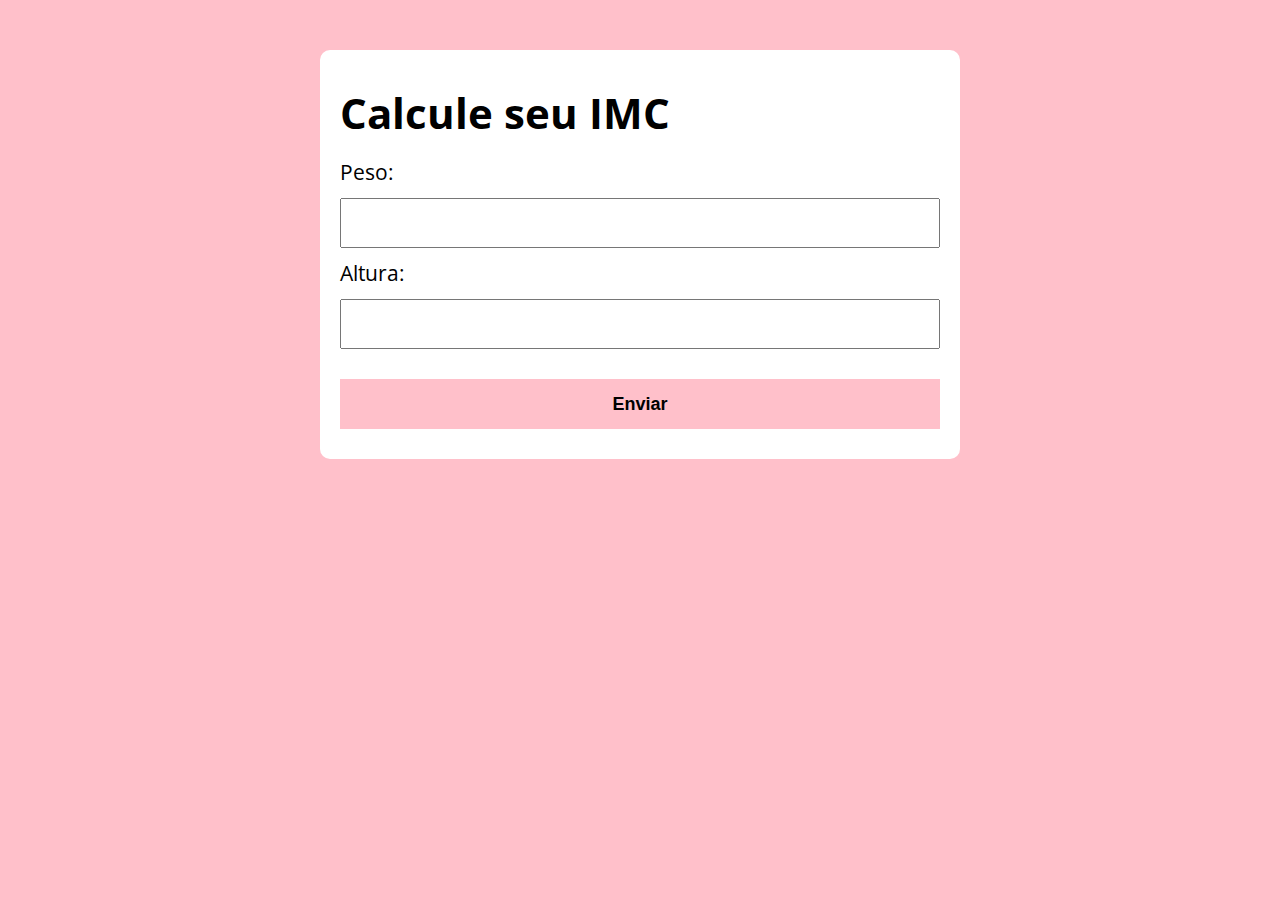
<file: Aula24/index.html>
<!DOCTYPE html>
<html lang="pt-BR">

<head>
    <meta charset="UTF-8">
    <meta name="viewport" content="width=device-width, initial-scale=1.0">
    <title>Calculo IMC</title>
    <link rel="stylesheet" href="./assets/style.css">

</head>

<body>

    <section class="container">
        <h1>Calcule seu IMC</h1>
        <form action="/" id="formulario" method="post">
            <label for="peso">Peso:</label>
            <input type="text" id="peso" name="peso">
            <label for="altura">Altura:</label>
            <input type="text" id="altura" name="altura">
            <button type="submit">Enviar</button>
        </form>
        
        <div id="resultado"></div>
    </section>

    <script src='./assets/main.js'></script>
</body>

</html>
</file>
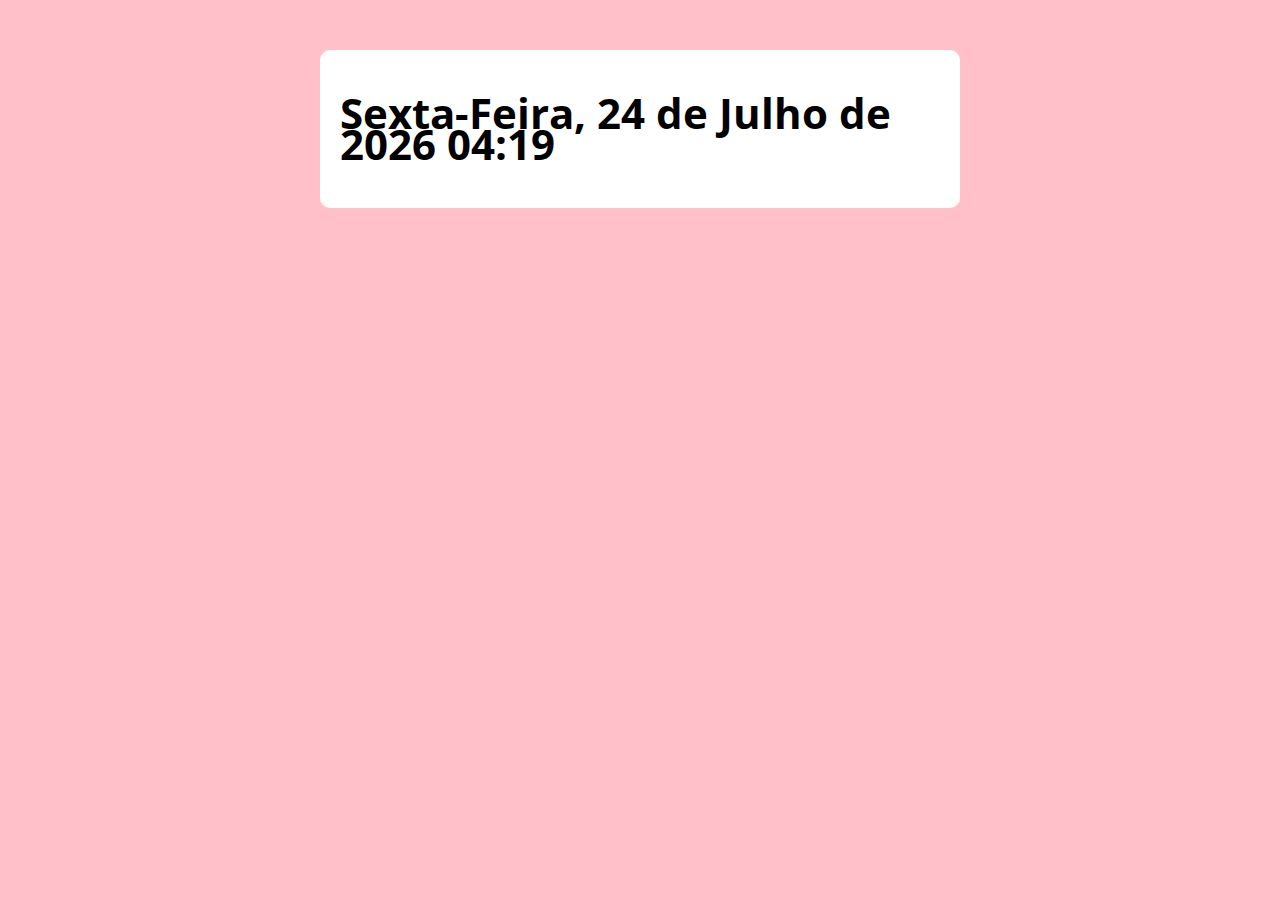
<file: Aula28/index.html>
<!DOCTYPE html>
<html lang="pt-BR">

<head>
    <meta charset="UTF-8">
    <meta name="viewport" content="width=device-width, initial-scale=1.0">
    <title>Modelo para Exercicíos</title>
    <link rel="stylesheet" href="style.css">

</head>

<body>

    <section class="container">
        <h1></h1>
    </section>

    <script src='script.js'></script>
</body>

</html>
</file>
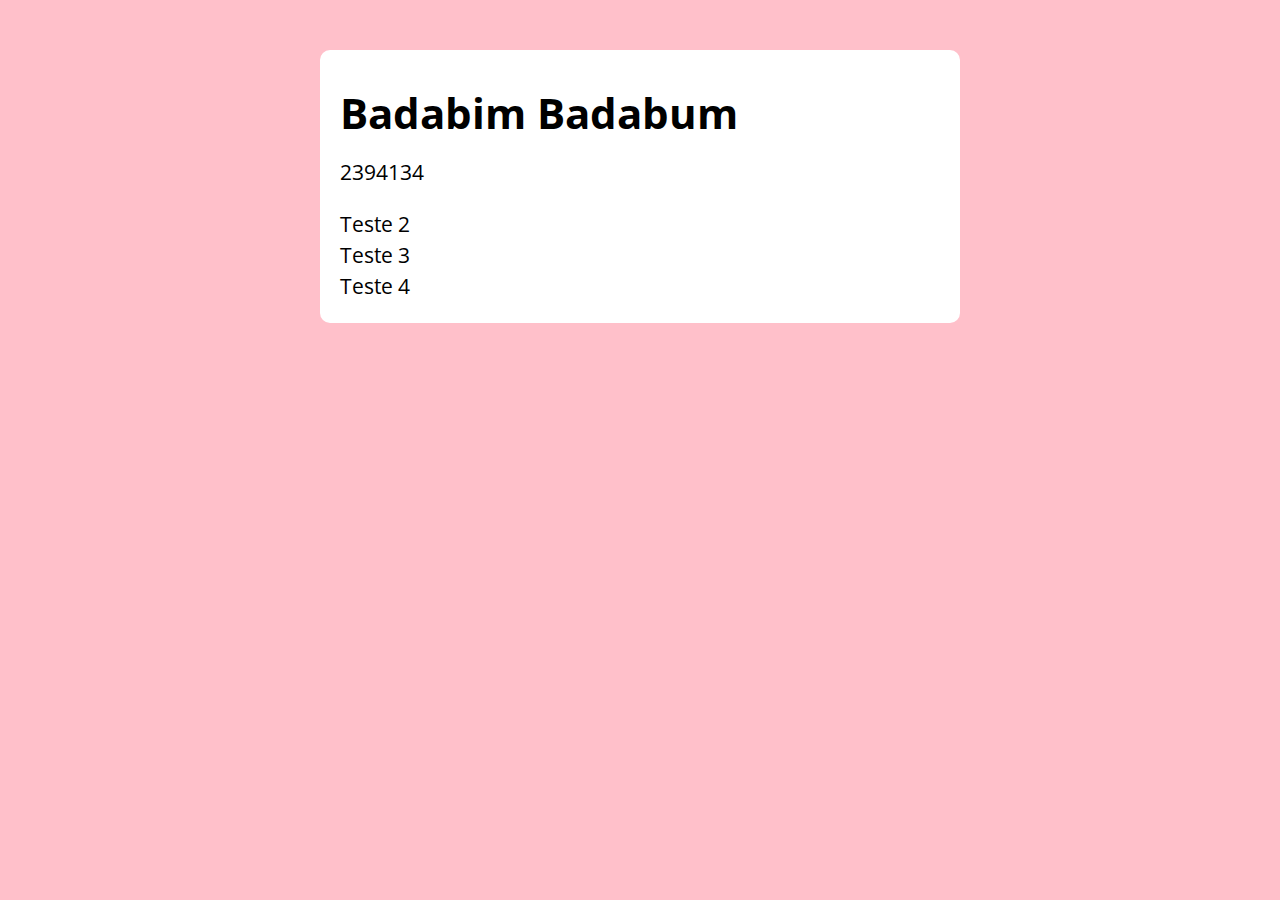
<file: Aula31/index.html>
<!DOCTYPE html>
<html lang="pt-BR">

<head>
    <meta charset="UTF-8">
    <meta name="viewport" content="width=device-width, initial-scale=1.0">
    <title>Modelo para Exercicíos</title>
    <link rel="stylesheet" href="./assets/css/style.css">

</head>

<body>

    <section class="container">
        <h1> Badabim Badabum</h1>
        <!-- AQUI -->
        
    </section>

    <script src='main.js'></script>
</body>

</html>
</file>
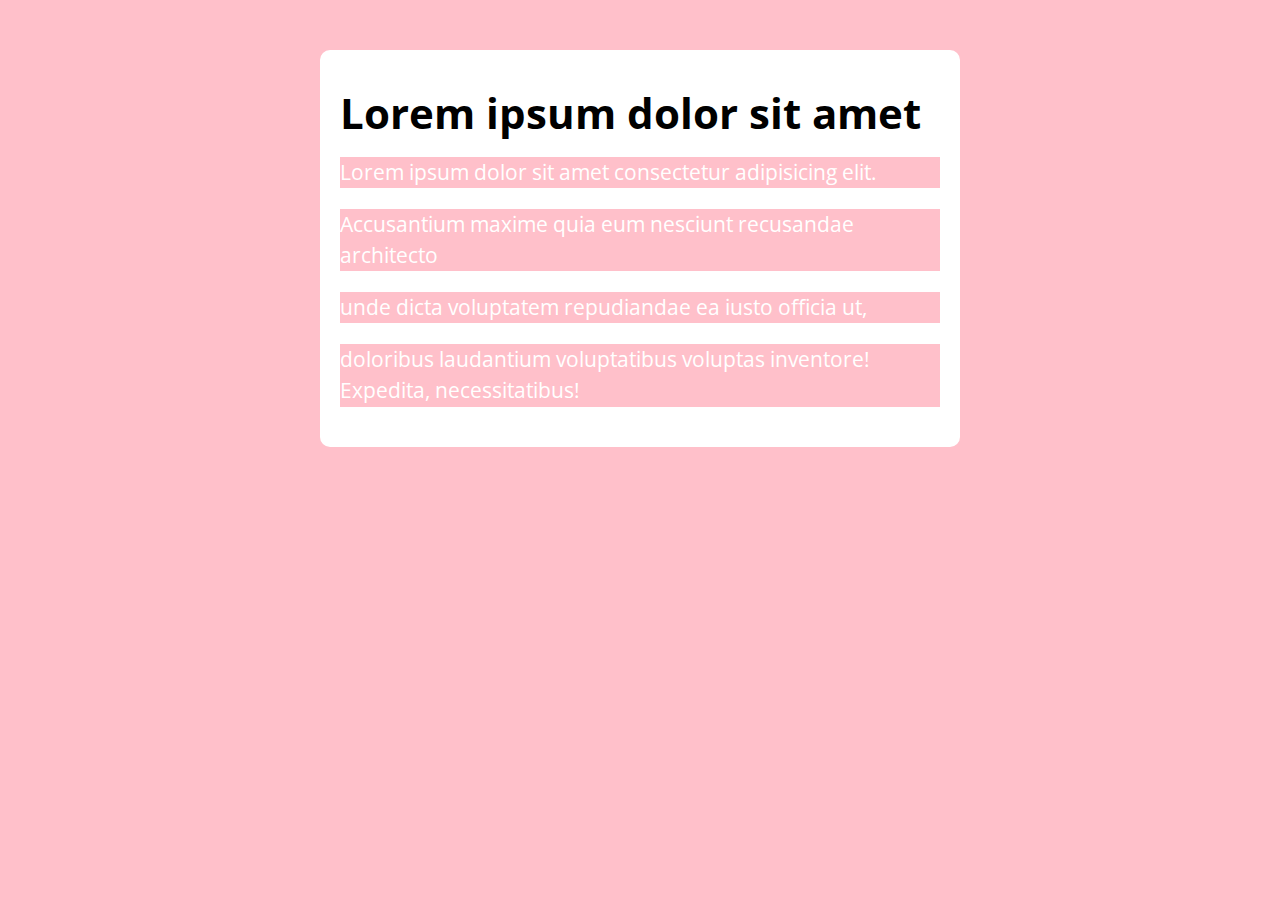
<file: Aula33/index.html>
<!DOCTYPE html>
<html lang="pt-BR">

<head>
    <meta charset="UTF-8">
    <meta name="viewport" content="width=device-width, initial-scale=1.0">
    <title>Modelo para Exercicíos</title>
    <link rel="stylesheet" href="./assets/css/style.css">

</head>

<body>

    <section class="container">
        <h1>Lorem ipsum dolor sit amet</h1>
        <div class ="paragrafos"> 
            <p>Lorem ipsum dolor sit amet consectetur adipisicing elit.</p>
            <p>Accusantium maxime quia eum nesciunt recusandae architecto</p>
            <p>unde dicta voluptatem repudiandae ea iusto officia ut,</p>
            <p> doloribus laudantium voluptatibus voluptas inventore! Expedita, necessitatibus!</p>
    </section>

    <script src='./assets/js/main.js'></script>
</body>

</html>
</file>
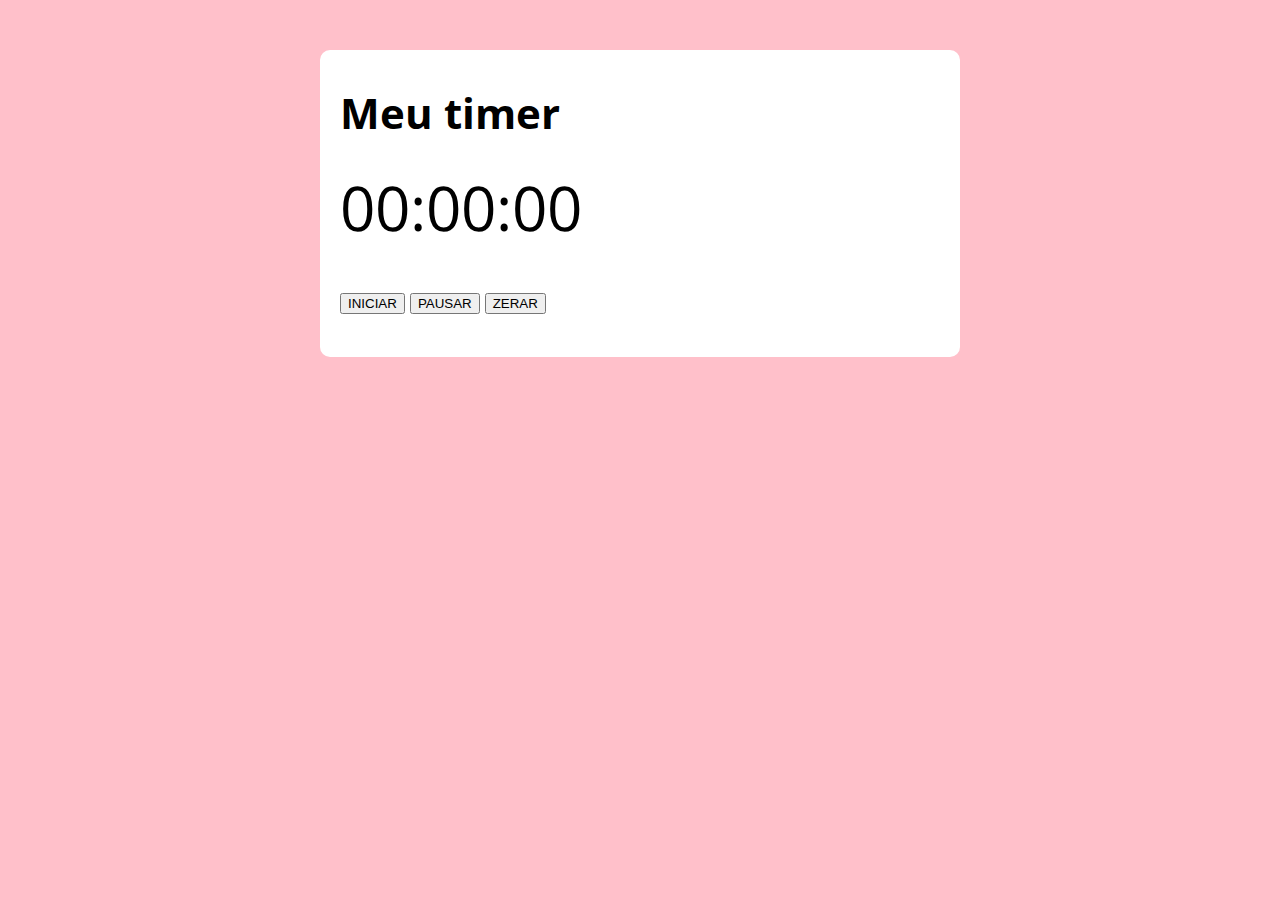
<file: Aula42/index.html>
<!DOCTYPE html>
<html lang="pt-BR">

<head>
    <meta charset="UTF-8">
    <meta name="viewport" content="width=device-width, initial-scale=1.0">
    <title>Modelo para Exercicíos</title>
    <link rel="stylesheet" href="./assets/css/style.css">

</head>

<body>

    <section class="container">
        <h1>Meu timer</h1>
        <p class="relogio">00:00:00</p>
        <p>
            <button class="iniciar">INICIAR</button>
            <button class="pausar">PAUSAR</button>
            <button class="zerar">ZERAR</button>
        </p>
    </section>

    <script src='./assets/js/main.js'></script>
</body>

</html>
</file>
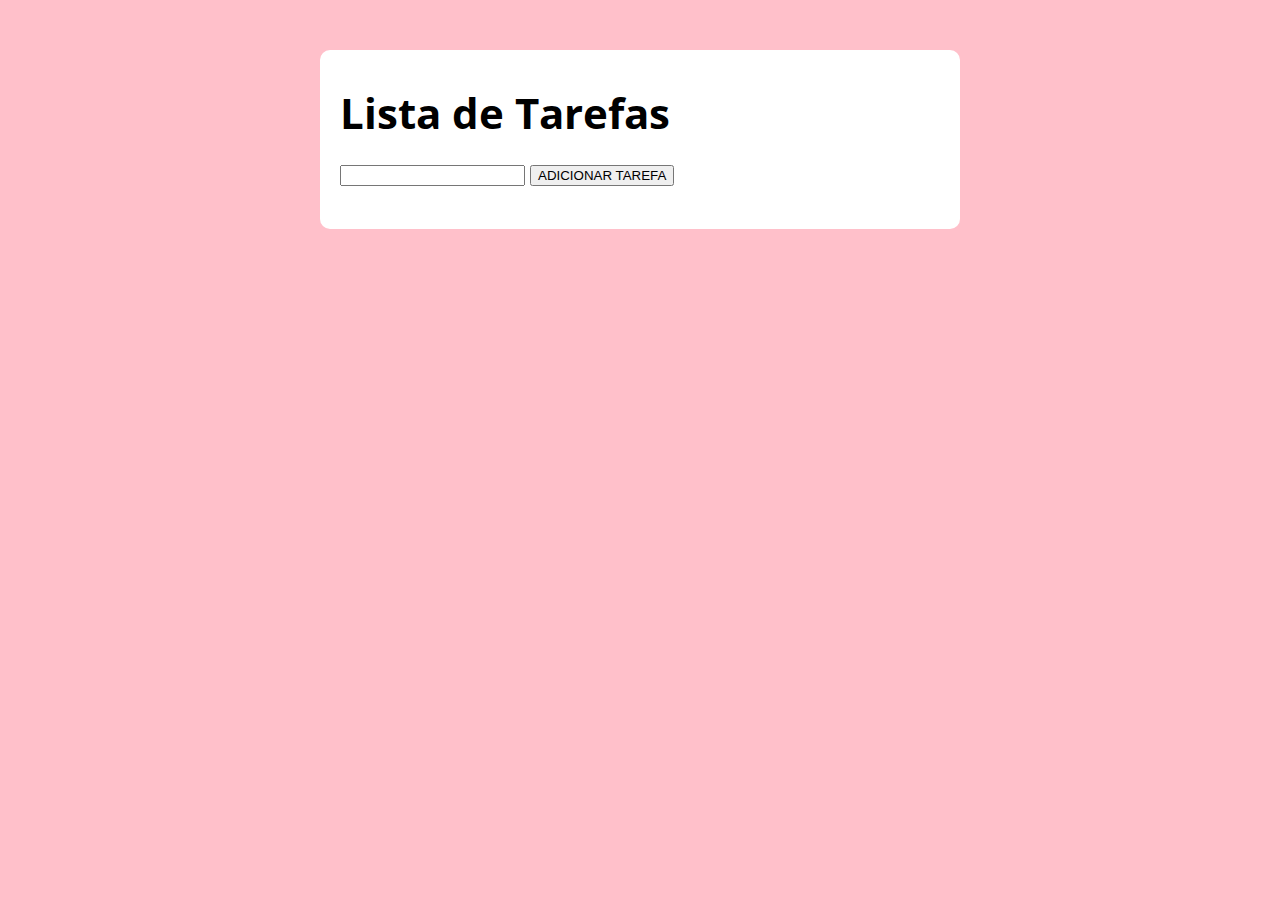
<file: Aula44/index.html>
<!DOCTYPE html>
<html lang="pt-BR">

<head>
    <meta charset="UTF-8">
    <meta name="viewport" content="width=device-width, initial-scale=1.0">
    <title>Modelo para Exercicíos</title>
    <link rel="stylesheet" href="./assets/css/style.css">

</head>

<body>

    <section class="container">
        <h1>Lista de Tarefas</h1>
        <p>
            <input type="text" class="input-tarefa">
            <button class="btn-tarefa">ADICIONAR TAREFA</button>
        </p>

        <ul class="tarefas"></ul>
    </section>

    <script src='./assets/js/main.js'></script>
</body>

</html>
</file>
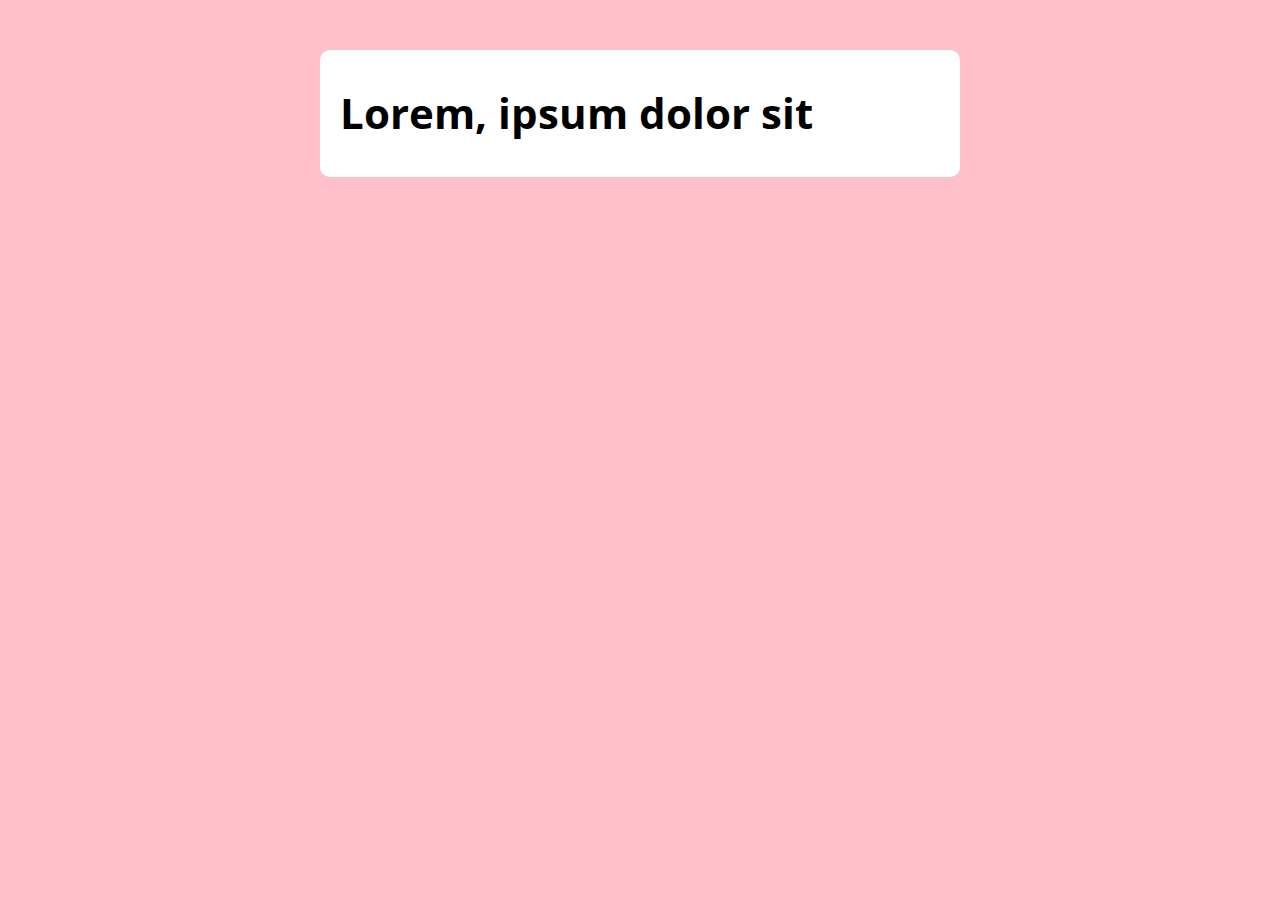
<file: Modelo HTML/index.html>
<!DOCTYPE html>
<html lang="pt-BR">

<head>
    <meta charset="UTF-8">
    <meta name="viewport" content="width=device-width, initial-scale=1.0">
    <title>Modelo para Exercicíos</title>
    <link rel="stylesheet" href="./assets/css/style.css">

</head>

<body>

    <section class="container">
        <h1>Lorem, ipsum dolor sit</h1>
        
    </section>

    <script src='./assets/js/main.js'></script>
</body>

</html>
</file>
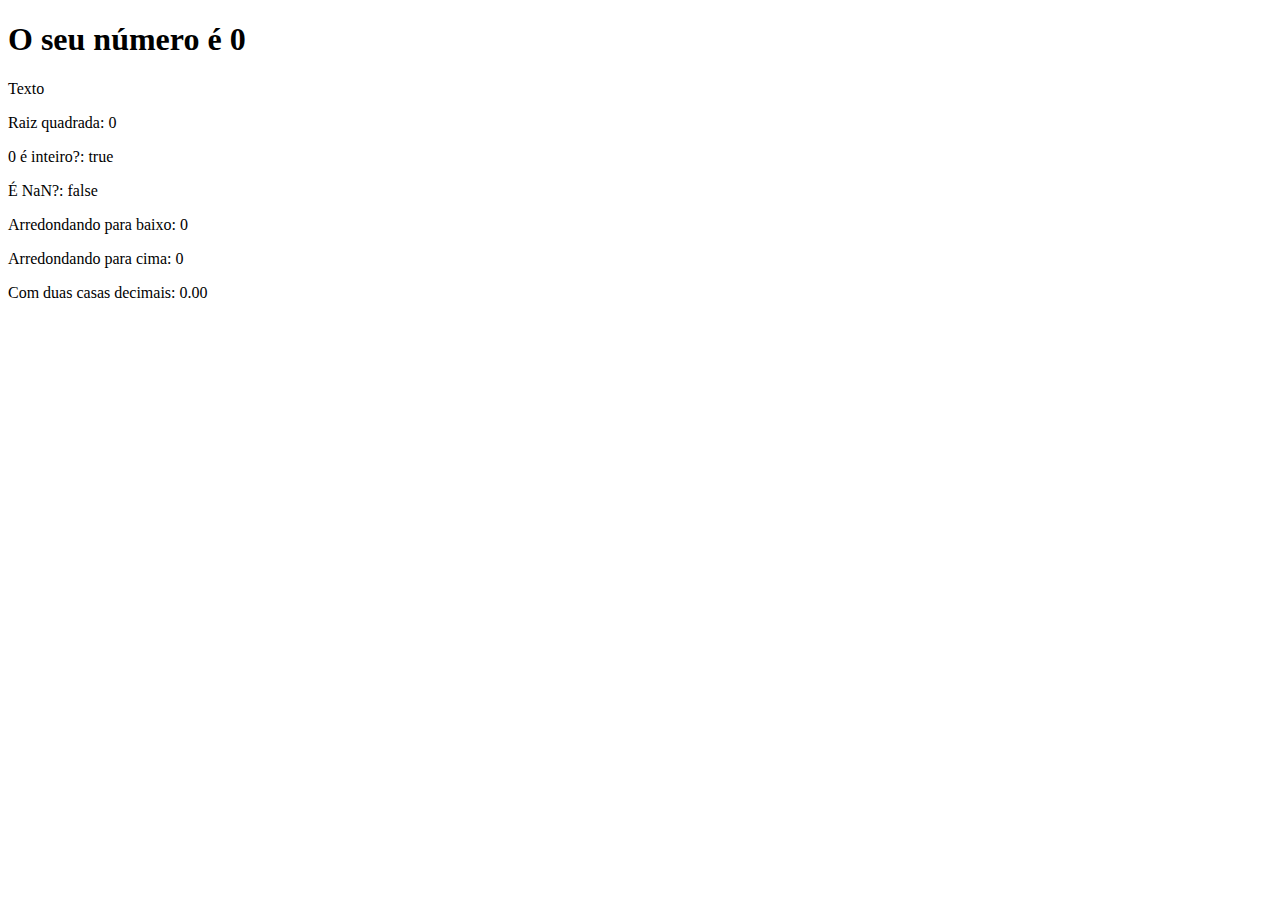
<file: Aula15/Exercicio/index.html>
<!DOCTYPE html>
<html lang="pt-BR">
<head>
    <meta charset="UTF-8">
    <meta name="viewport" content="width=device-width, initial-scale=1.0">
    <title>Exercicio Aula 15</title>
</head>
<body>
    <section>
        <h1>O seu número é <span id="numero-titulo">0</span></h1>
        <div id="texto">Texto</div>
    </section>

    <script src="script.js"></script>
</body>
</html>
</file>
<file: Aula24/assets/style.css>
@import url('https://fonts.googleapis.com/css2?family=Open+Sans:ital,wdth,wght@0,75..100,300..800;1,75..100,300..800&display=swap');

:root{
    --primary-color: rgb(255, 192, 202);
    --primary-color-dark: rgb(182, 137, 144);
}
* {
    box-sizing: border-box;
    outline: 0;
}

body {
    margin: 0;
    padding: 0;
    background: var(--primary-color);
    font-family: 'Open sans', sans-serif;
    font-size: 1.3em;
    line-height: 1.5em;
}

.container {
    max-width: 640px;
    margin: 50px auto;
    background: #fff;
    padding: 20px;
    border-radius: 10px;
}

form input, form label, form button {
    display: block;
    width: 100%;
    margin-bottom: 10px;
}

form input {
    font-size: 24px;
    height: 50px;
    padding: 0 20px;
}

form input:focus {
    outline: 1px solid var(--primary-color);
}

form button {
    border: none; 
    background: var(--primary-color);
    color: #000000;
    font-size: 18px;
    font-weight: 700;
    height: 50px;
    cursor: pointer;
    margin-top: 30px;
}

form button:hover {
    background: var(--primary-color-dark);
}

.paragrafo-resultado, .bad {
    background: #00ff4c;
    padding: 10px 20px;
}

.bad {
    background: #fa0000;
    padding: 10px 20px;
}
</file>
<file: Aula28/style.css>
@import url('https://fonts.googleapis.com/css2?family=Open+Sans:ital,wdth,wght@0,75..100,300..800;1,75..100,300..800&display=swap');

:root{
    --primary-color: rgb(255, 192, 202);
    --primary-color-dark: rgb(182, 137, 144);
}
* {
    box-sizing: border-box;
    outline: 0;
}

body {
    margin: 0;
    padding: 0;
    background: var(--primary-color);
    font-family: 'Open sans', sans-serif;
    font-size: 1.3em;
    line-height: 1.5em;
}

.container {
    max-width: 640px;
    margin: 50px auto;
    background: #fff;
    padding: 20px;
    border-radius: 10px;
}

form input, form label, form button {
    display: block;
    width: 100%;
    margin-bottom: 10px;
}

form input {
    font-size: 24px;
    height: 50px;
    padding: 0 20px;
}

form input:focus {
    outline: 1px solid var(--primary-color);
}

form button {
    border: none; 
    background: var(--primary-color);
    color: #000000;
    font-size: 18px;
    font-weight: 700;
    height: 50px;
    cursor: pointer;
    margin-top: 30px;
}

form button:hover {
    background: var(--primary-color-dark);
}
</file>
<file: Aula31/assets/css/style.css>
@import url('https://fonts.googleapis.com/css2?family=Open+Sans:ital,wdth,wght@0,75..100,300..800;1,75..100,300..800&display=swap');

:root{
    --primary-color: rgb(255, 192, 202);
    --primary-color-dark: rgb(182, 137, 144);
}
* {
    box-sizing: border-box;
    outline: 0;
}

body {
    margin: 0;
    padding: 0;
    background: var(--primary-color);
    font-family: 'Open sans', sans-serif;
    font-size: 1.3em;
    line-height: 1.5em;
}

.container {
    max-width: 640px;
    margin: 50px auto;
    background: #fff;
    padding: 20px;
    border-radius: 10px;
}

form input, form label, form button {
    display: block;
    width: 100%;
    margin-bottom: 10px;
}

form input {
    font-size: 24px;
    height: 50px;
    padding: 0 20px;
}

form input:focus {
    outline: 1px solid var(--primary-color);
}

form button {
    border: none; 
    background: var(--primary-color);
    color: #000000;
    font-size: 18px;
    font-weight: 700;
    height: 50px;
    cursor: pointer;
    margin-top: 30px;
}

form button:hover {
    background: var(--primary-color-dark);
}
</file>
<file: Aula33/assets/css/style.css>
@import url('https://fonts.googleapis.com/css2?family=Open+Sans:ital,wdth,wght@0,75..100,300..800;1,75..100,300..800&display=swap');

:root{
    --primary-color: rgb(255, 192, 202);
    --primary-color-dark: rgb(182, 137, 144);
}
* {
    box-sizing: border-box;
    outline: 0;
}

body {
    margin: 0;
    padding: 0;
    background: var(--primary-color);
    font-family: 'Open sans', sans-serif;
    font-size: 1.3em;
    line-height: 1.5em;
}

.container {
    max-width: 640px;
    margin: 50px auto;
    background: #fff;
    padding: 20px;
    border-radius: 10px;
}

form input, form label, form button {
    display: block;
    width: 100%;
    margin-bottom: 10px;
}

form input {
    font-size: 24px;
    height: 50px;
    padding: 0 20px;
}

form input:focus {
    outline: 1px solid var(--primary-color);
}

form button {
    border: none; 
    background: var(--primary-color);
    color: #000000;
    font-size: 18px;
    font-weight: 700;
    height: 50px;
    cursor: pointer;
    margin-top: 30px;
}

form button:hover {
    background: var(--primary-color-dark);
}
</file>
<file: Aula42/assets/css/style.css>
@import url('https://fonts.googleapis.com/css2?family=Open+Sans:ital,wdth,wght@0,75..100,300..800;1,75..100,300..800&display=swap');

:root{
    --primary-color: rgb(255, 192, 202);
    --primary-color-dark: rgb(182, 137, 144);
}
* {
    box-sizing: border-box;
    outline: 0;
}

body {
    margin: 0;
    padding: 0;
    background: var(--primary-color);
    font-family: 'Open sans', sans-serif;
    font-size: 1.3em;
    line-height: 1.5em;
}

.container {
    max-width: 640px;
    margin: 50px auto;
    background: #fff;
    padding: 20px;
    border-radius: 10px;
}

form input, form label, form button {
    display: block;
    width: 100%;
    margin-bottom: 10px;
}

form input {
    font-size: 24px;
    height: 50px;
    padding: 0 20px;
}

form input:focus {
    outline: 1px solid var(--primary-color);
}

form button {
    border: none; 
    background: var(--primary-color);
    color: #000000;
    font-size: 18px;
    font-weight: 700;
    height: 50px;
    cursor: pointer;
    margin-top: 30px;
}

form button:hover {
    background: var(--primary-color-dark);
}

.relogio{
    font-size: 3em;
}

.pausado{
    color: red;
}
</file>
<file: Aula44/assets/css/style.css>
@import url('https://fonts.googleapis.com/css2?family=Open+Sans:ital,wdth,wght@0,75..100,300..800;1,75..100,300..800&display=swap');

:root{
    --primary-color: rgb(255, 192, 202);
    --primary-color-dark: rgb(182, 137, 144);
}
* {
    box-sizing: border-box;
    outline: 0;
}

body {
    margin: 0;
    padding: 0;
    background: var(--primary-color);
    font-family: 'Open sans', sans-serif;
    font-size: 1.3em;
    line-height: 1.5em;
}

.container {
    max-width: 640px;
    margin: 50px auto;
    background: #fff;
    padding: 20px;
    border-radius: 10px;
}

form input, form label, form button {
    display: block;
    width: 100%;
    margin-bottom: 10px;
}

form input {
    font-size: 24px;
    height: 50px;
    padding: 0 20px;
}

form input:focus {
    outline: 1px solid var(--primary-color);
}

form button {
    border: none; 
    background: var(--primary-color);
    color: #000000;
    font-size: 18px;
    font-weight: 700;
    height: 50px;
    cursor: pointer;
    margin-top: 30px;
}

form button:hover {
    background: var(--primary-color-dark);
}
</file>
<file: Modelo HTML/assets/css/style.css>
@import url('https://fonts.googleapis.com/css2?family=Open+Sans:ital,wdth,wght@0,75..100,300..800;1,75..100,300..800&display=swap');

:root{
    --primary-color: rgb(255, 192, 202);
    --primary-color-dark: rgb(182, 137, 144);
}
* {
    box-sizing: border-box;
    outline: 0;
}

body {
    margin: 0;
    padding: 0;
    background: var(--primary-color);
    font-family: 'Open sans', sans-serif;
    font-size: 1.3em;
    line-height: 1.5em;
}

.container {
    max-width: 640px;
    margin: 50px auto;
    background: #fff;
    padding: 20px;
    border-radius: 10px;
}

form input, form label, form button {
    display: block;
    width: 100%;
    margin-bottom: 10px;
}

form input {
    font-size: 24px;
    height: 50px;
    padding: 0 20px;
}

form input:focus {
    outline: 1px solid var(--primary-color);
}

form button {
    border: none; 
    background: var(--primary-color);
    color: #000000;
    font-size: 18px;
    font-weight: 700;
    height: 50px;
    cursor: pointer;
    margin-top: 30px;
}

form button:hover {
    background: var(--primary-color-dark);
}
</file>
